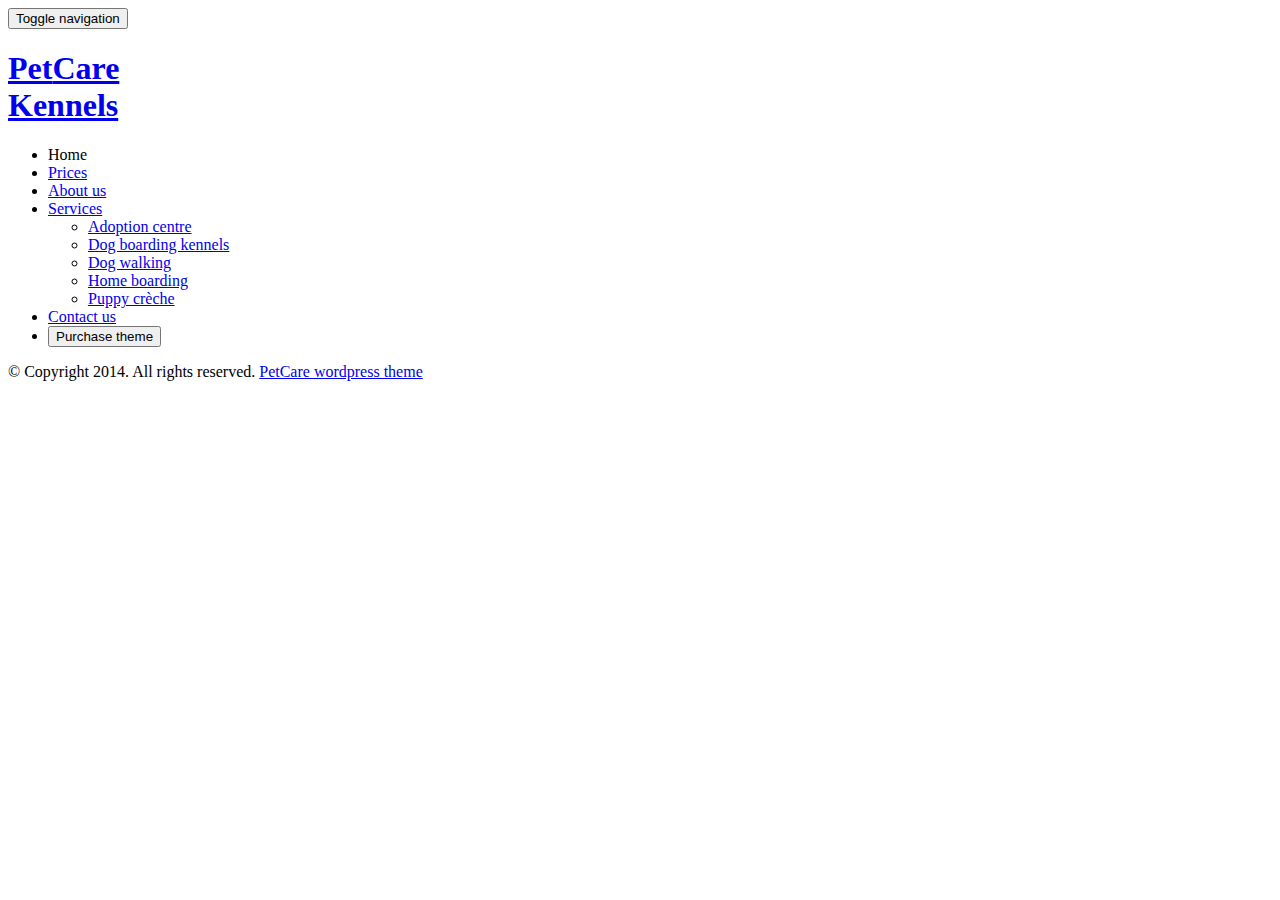
<file: src/app/app.component.html>
<body class="homepage">
        <!-- Navigation -->
    <div class="navbar navbar-default navbar-fixed-top" role="navigation">
        <div class="container">
            <div class="navbar-header">
                <button type="button" class="navbar-toggle" data-toggle="collapse" data-target=".navbar-collapse">
						<span class="sr-only">Toggle navigation</span>
						<span class="icon-bar"></span>
						<span class="icon-bar"></span>
						<span class="icon-bar"></span>
					</button>
                <h1><a class="navbar-brand" href="index.html"><strong>Pet</strong>Care<br />
						<span data-hover="Kennels">Kennels</span>
					</a></h1>
            </div>
            <div class="navbar-collapse collapse">
                <ul class="nav navbar-nav">
                    <li class="active">
                        <a ><span data-hover="Home">Home</span></a>
                    </li>
                    <li>
                        <a href="prices.html" title="Prices"><span data-hover="Prices">Prices</span></a>
                    </li>
                    <li>
                        <a href="about.html" title="About us"><span data-hover="About us">About us</span></a>
                    </li>
                    <li class="dropdown">
                        <a href="services.html" class="dropdown-toggle" data-toggle="dropdown"><span data-hover="Services">Services</span> <b class="caret"></b></a>
                        <ul class="dropdown-menu">
                            <li>
                                <a href="adoption.html" title="Adoption centre">Adoption centre</a>
                            </li>
                            <li>
                                <a href="services.html" title="Dog boarding kennels">Dog boarding kennels</a>
                            </li>
                            <li>
                                <a href="services-single.html" title="Dog walking">Dog walking</a>
                            </li>
                            <li>
                                <a href="services.html" title="Home boarding">Home boarding</a>
                            </li>
                            <li>
                                <a href="services.html" title="Puppy crèche">Puppy crèche</a>
                            </li>
                        </ul>
                    </li>
                    <li>
                        <a href="contact.html" title="Contact us"><span data-hover="Contact us">Contact us</span></a>
                    </li>
                    <li class="purchase-btn">
                        <form method="get" action="index.html">
                            <button type="submit" class="btn btn-default">Purchase theme</button>
                        </form>
                    </li>
                </ul>
            </div>
        </div>
    </div>
    <!-- Navigation end -->

<router-outlet></router-outlet>

    <!-- Footer -->
    <div class="footer">
        <p>&copy; Copyright 2014. All rights reserved. <a href="#" title="PetCare wordpress theme">PetCare wordpress theme</a></p>
    </div>
    <!-- Footer end -->
</body>
</file>
